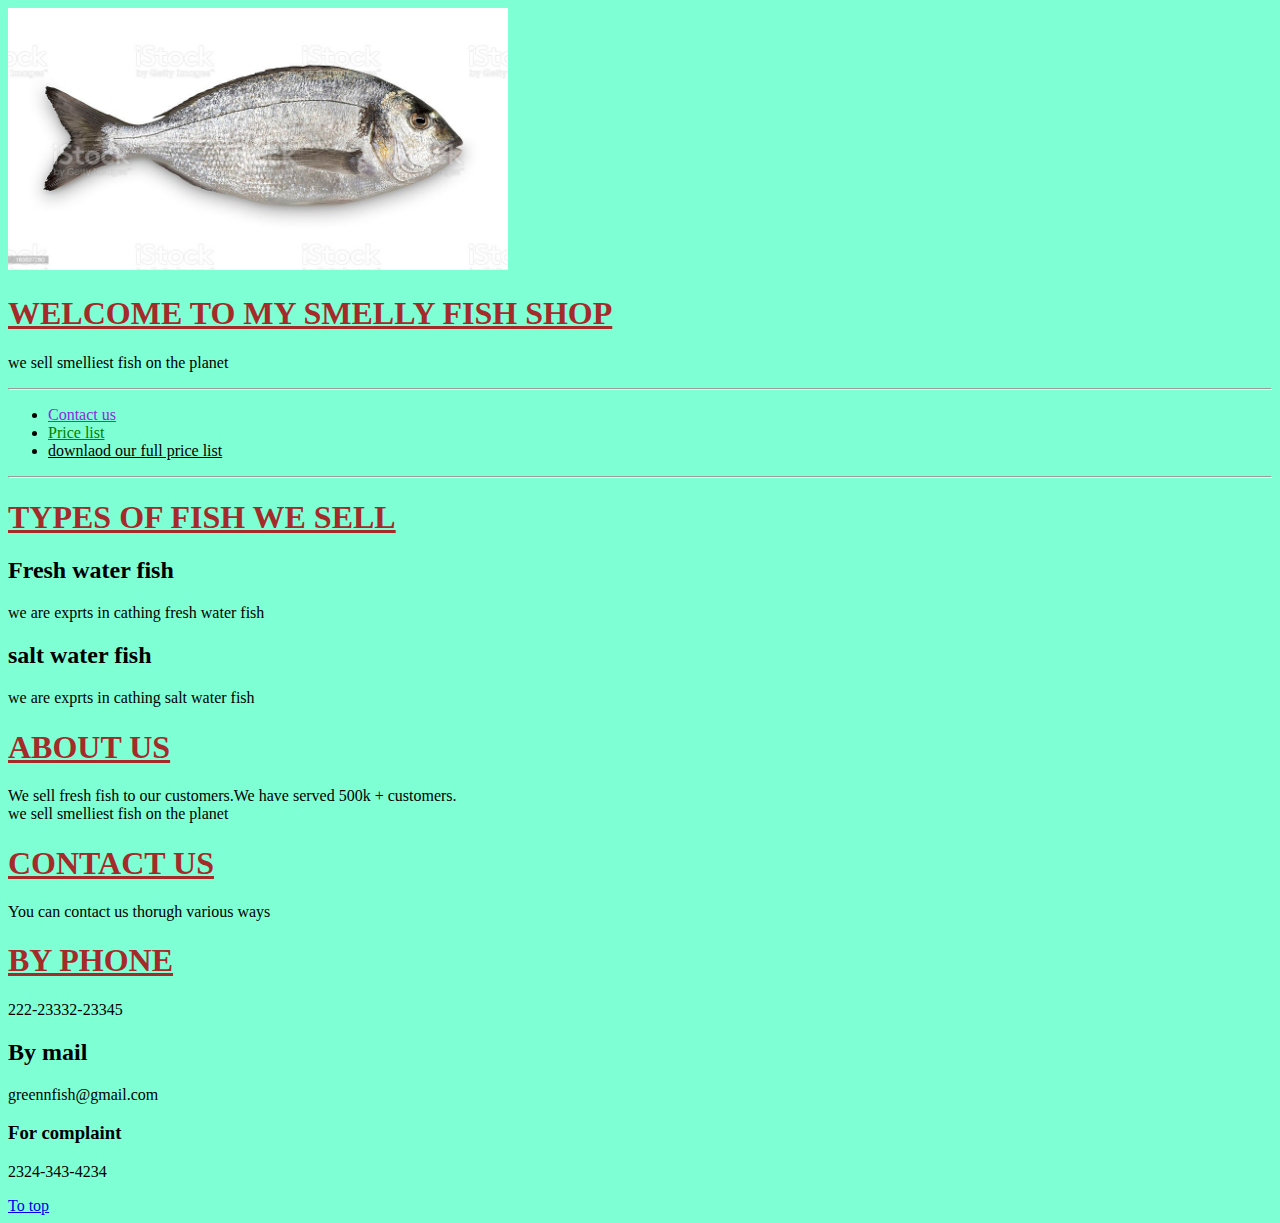
<file: index.html>
<!DOCTYPE html>
<html>
<head>
    <meta charset="UTF-8">
    <meta name="keywords" content="fish,smely ,fresh">
    <meta name="description" content="we semll smelliest fish on planet">
    <title>Mr fish</title>
    <link rel="stylesheet" type="text/css" href="css/main.css">
      
    
</head>

     
       <div id="top" ></div>
       <div id="header">
       <img src="img/istockphoto-165637260-1024x1024.jpg" width="500 px" alt="fish photo">
       <h1> WELCOME TO MY SMELLY FISH SHOP</h1>
       <p>we sell smelliest fish on the planet</p>
    </div>
    <hr>
    <div id="navigation">
    <ul>
    
   <li><a  style="color:blueviolet " href="contact.html">Contact us</a></li>
   <li><a style="color:green " href="prices/fresh water fish price.html">Price list</a></li>
   <li><a  style="color:black " href="downlaod/rates.html">downlaod our full price list</a></li>

    </ul>  
</div>    
   <div id="types of fish">
   <hr>
   <h1>Types of fish we sell</h1>
   <h2>Fresh water fish</h2>
   <p>we are exprts in cathing fresh water fish</p>

   
        <h2>salt water fish</h2>
        <p>we are exprts in cathing salt water fish</p>
    </div> 
    
    <div id="about-us">
        <h1>About us</h1>
       <p>We sell fresh fish to our customers.We have served 500k + customers.<br>we sell smelliest fish on the planet</br> </p>
    </div>

    <div id="contact-us">
   <h1>Contact us</h1></div>
        <p>You can contact us thorugh various ways</p>
    <div class="contact-mehtod">   
        <h1>By phone</h1>
        <p>222-23332-23345</p>
    </div>
    <div class="contact-method">
            <h2>By mail</h2>
            <p>greennfish@gmail.com</p>
   </div>
    <div>
        <h3>For complaint</h3>
        <p>2324-343-4234</p>
    </div>   
</div>

   <a href="#top">To top</a>


</body>

</html>
</file>
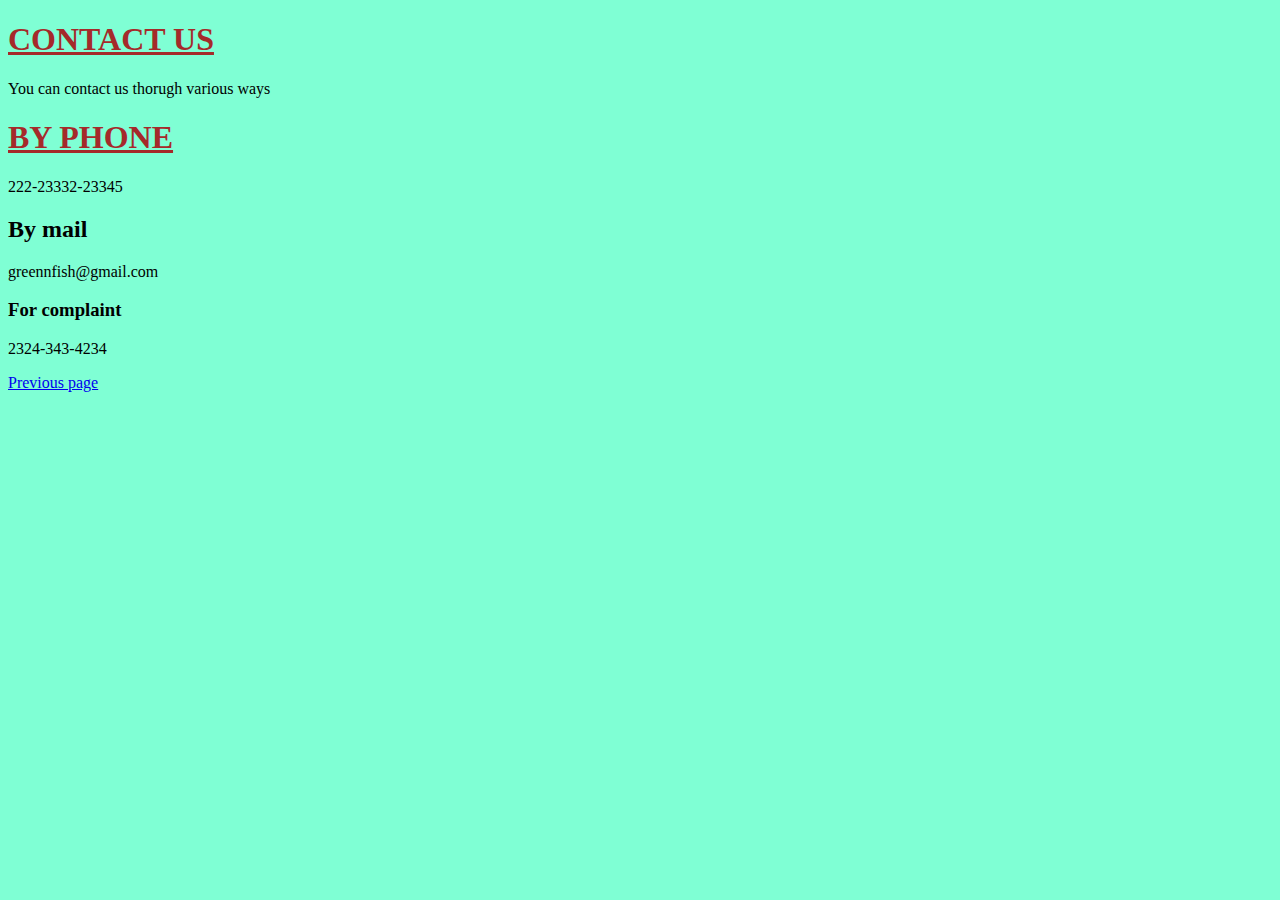
<file: contact.html>
<!DOCTYPE html>
<html>
<head>
      
    <meta charset="UTF-8">
    <meta name="keywords" content="fish,smely ,fresh">
    <meta name="description" content="we semll smelliest fish on planet">
    <title>Mr fish</title>
    <link rel="stylesheet" href="css/main.css">









</head>
<body>
    

<h1>contact us</h1>
   <p>You can contact us thorugh various ways</p>
   <h1>By phone</h1>
   <p>222-23332-23345</p>

   <h2>By mail</h2>
   <p>greennfish@gmail.com</p>

   <h3>For complaint</h3>
   <p>2324-343-4234</p>
   <a href="../index.html">Previous page</a>


</body>
</html>
</file>
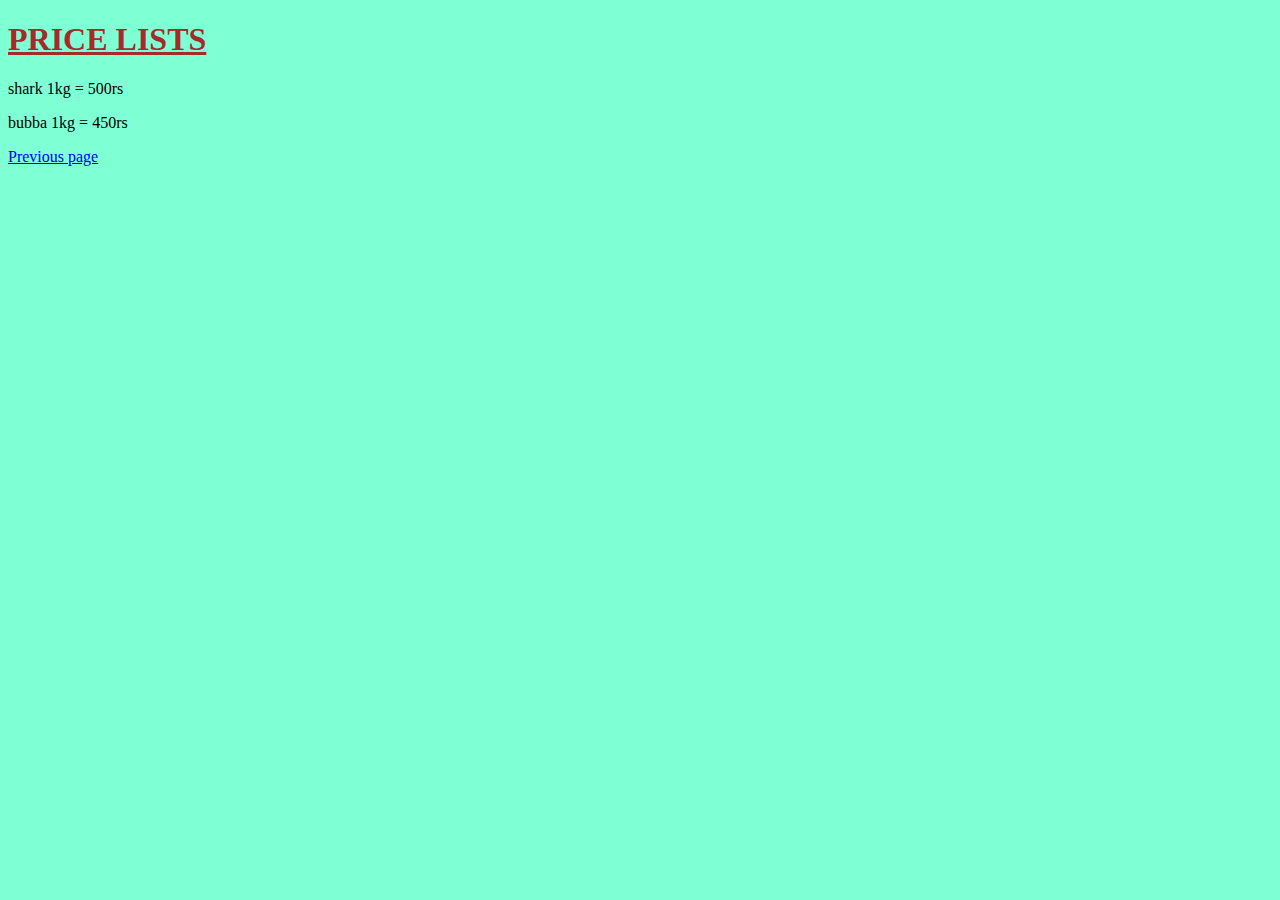
<file: prices/fresh water fish price.html>
<!DOCTYPE html>
<html>
<head>
    <meta charset="UTF-8">
    <meta name="keywords" content="fish,smely ,fresh">
    <meta name="description" content="we semll smelliest fish on planet">
    <title>Mr fish</title>
    <link rel="stylesheet" href="../css/main.css">

   
    
</head>
<body>
    <h1>Price lists</h1>
    <p>shark 1kg = 500rs</p>
    <p>bubba 1kg = 450rs</p>
    <a href="../index.html">Previous page</a>

   
</body>
</html>
</file>
<file: css/main.css>
h1{
    color: brown ;
    text-decoration: underline ;
    text-transform: uppercase ;
}

body{
    background-color: aquamarine;
}
</file>
